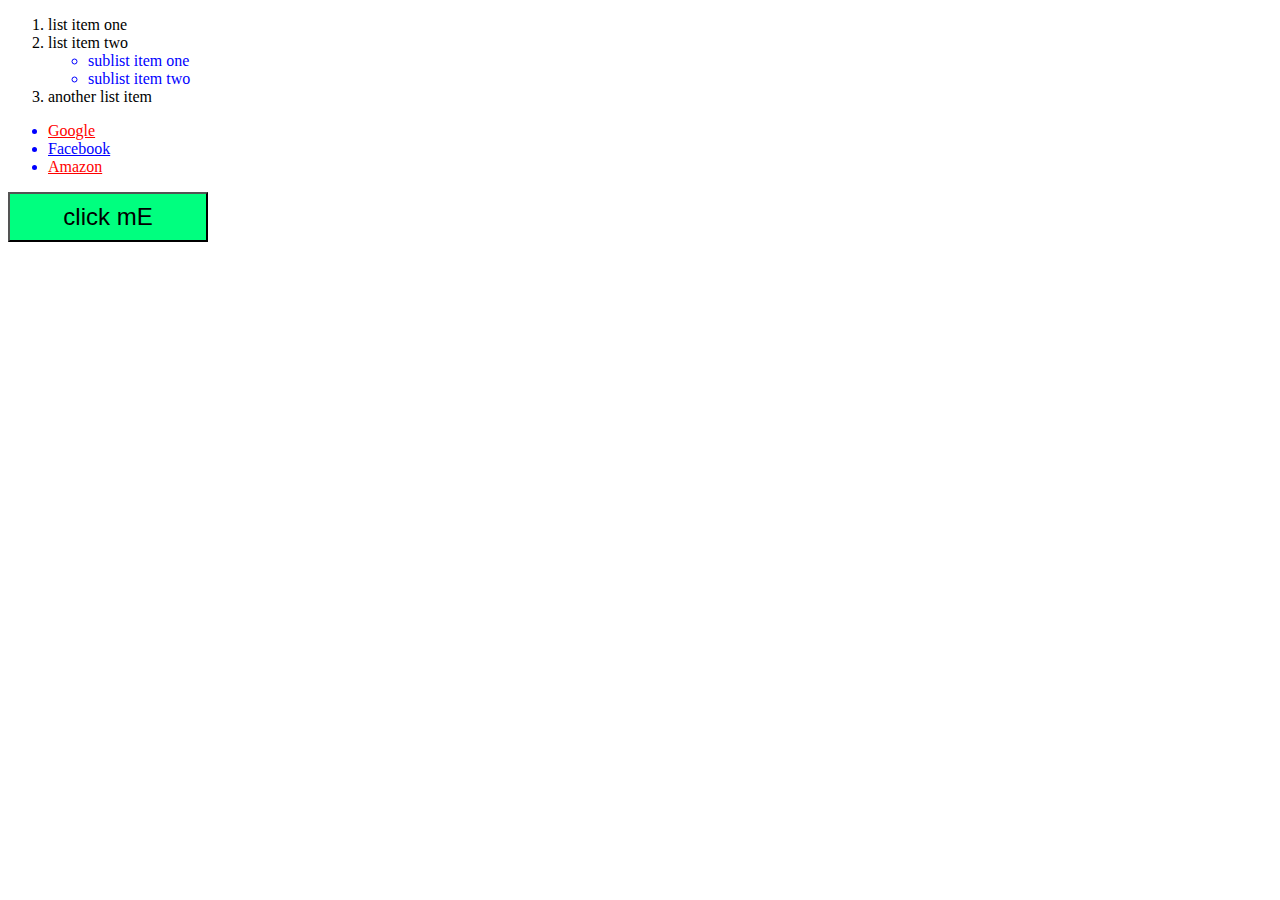
<file: Lecture 1/descedant.html>
<!DOCTYPE html>
<html>
    <head>
        <title>Hello</title>
        <style>
            ul li {
                color: blue;
            }
            a {
                color: red;
            }
            a[href="https://facebook.com"] {
                color: blue;
            }
            button {
                 width: 200px;
                 height: 50px;
                 font-size: 24px;
                 background-color: springgreen;
            }
            button:hover {
                  background-color: orange;
            }
        </style>
    </head>
    <body>
        <ol>
            <li>list item one</li>
            <li>list item two</li>
            <ul>
                <li>sublist item one</li>
                <li>sublist item two</li>
            </ul>
            <li>another list item</li>
        </ol>
        <ul>
            <li><a href="https://google.com">Google</a></li>
            <li><a href="https://facebook.com">Facebook</a></li>
            <li><a href="https://amazon.com">Amazon</a></li>
        </ul>
        <button> click mE </button>
    </body>
</html>
</file>
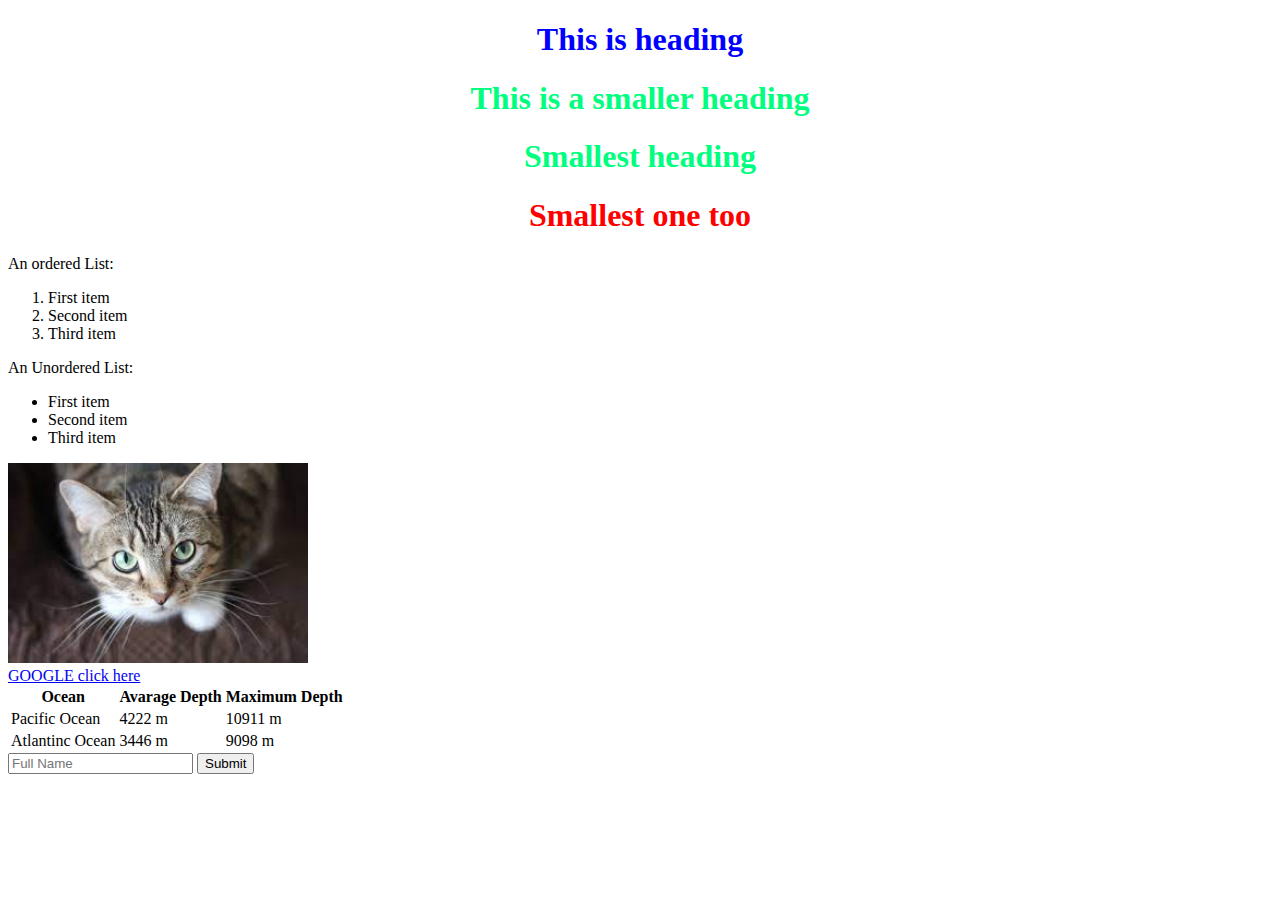
<file: Lecture 1/hello.html>
<!DOCTYPE html>
<html lang="en">
    <head>
        <title>Hello changed from GITHUB!</title>
        <link rel="stylesheet" href="style.css">
        <style>
            #foo {
                color: blue;
            }
            .baz {
                color: springgreen ;
            }
        </style>
    </head>
    <body>
        <h1 id="foo">This is heading</h1>
        <h1 class="baz">This is a smaller heading</h1>
        <h1 class="baz">Smallest heading</h1>
        <h1>Smallest one too</h1>
        An ordered List:
        <ol>
            <li>First item</li>
            <li>Second item</li>
            <li>Third item</li>
        </ol>
        An Unordered List:
        <ul>
            <li>First item</li>
            <li>Second item</li>
            <li>Third item</li>
        </ul>
        <img src="cat.jpg" alt="CAT" width="300">
        <br>
        <a href="hello.html"> GOOGLE click here</a>
        <br>
        <table>
            <thead>
                <tr>
                    <th>Ocean</th>
                    <th>Avarage Depth</th>
                    <th>Maximum Depth</th>
                </tr>
            </thead>
            <tbody>
                <tr>
                    <td>Pacific Ocean</td>
                    <td>4222 m</td>
                    <td>10911 m</td>
                </tr>
                <tr>
                    <td>Atlantinc Ocean</td>
                    <td>3446 m</td>
                    <td>9098 m</td>
                </tr>
            </tbody>
        </table>
        <form>
            <input type="text" placeholder="Full Name" name="name">
            <input type="submit">
        </form>
    </body>
</html>
</file>
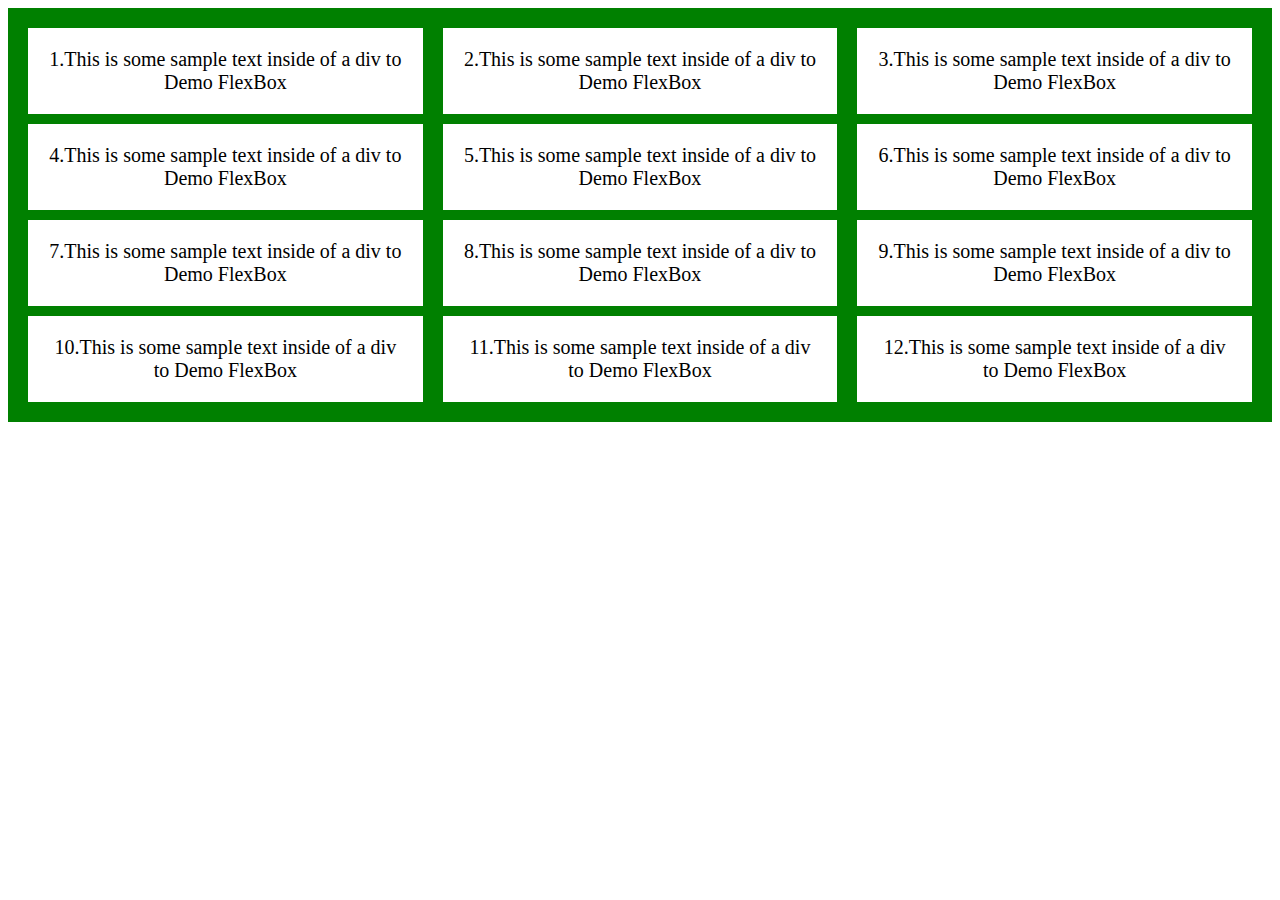
<file: Lecture 1/responsive.html>
<!DOCTYPE html>
<html>
    <head>
        <title>Hello!</title>
        <style>
            /* @media (min-width: 600px) {
                body {
                    background-color: red;
                }
            }
            @media (max-width: 599px) {
                body {
                    background-color: blue;
                }
            } */
            /* #container {
                display: flex;
                flex-wrap: wrap;
            }

            #container div {
                background-color: green;
                font-size: 20px;
                margin: 20px;
                padding: 20px;
                width: 200px;
            } */
            #grid {
                background-color: green;
                display: grid;
                padding: 20px;
                grid-column-gap: 20px;
                grid-row-gap: 10px;
                grid-template-columns: auto   auto auto;
            }
            .grid-item {
                background-color: white;
                font-size: 20px;
                padding: 20px;
                text-align: center;
            }
        </style>
    </head>
    <body>
        <!-- <div id="container">
            <div>1.This is some sample text inside of a div to Demo FlexBox</div>
            <div>2.This is some sample text inside of a div to Demo FlexBox</div>
            <div>3.This is some sample text inside of a div to Demo FlexBox</div>
            <div>4.This is some sample text inside of a div to Demo FlexBox</div>
            <div>5.This is some sample text inside of a div to Demo FlexBox</div>
            <div>6.This is some sample text inside of a div to Demo FlexBox</div>
            <div>7.This is some sample text inside of a div to Demo FlexBox</div>
            <div>8.This is some sample text inside of a div to Demo FlexBox</div>
            <div>9.This is some sample text inside of a div to Demo FlexBox</div>
            <div>10.This is some sample text inside of a div to Demo FlexBox</div>
            <div>11.This is some sample text inside of a div to Demo FlexBox</div>
            <div>12.This is some sample text inside of a div to Demo FlexBox</div>
        </div> -->
        <div id="grid">
            <div class="grid-item">1.This is some sample text inside of a div to Demo FlexBox</div>
            <div class="grid-item">2.This is some sample text inside of a div to Demo FlexBox</div>
            <div class="grid-item">3.This is some sample text inside of a div to Demo FlexBox</div>
            <div class="grid-item">4.This is some sample text inside of a div to Demo FlexBox</div>
            <div class="grid-item">5.This is some sample text inside of a div to Demo FlexBox</div>
            <div class="grid-item">6.This is some sample text inside of a div to Demo FlexBox</div>
            <div class="grid-item">7.This is some sample text inside of a div to Demo FlexBox</div>
            <div class="grid-item">8.This is some sample text inside of a div to Demo FlexBox</div>
            <div class="grid-item">9.This is some sample text inside of a div to Demo FlexBox</div>
            <div class="grid-item">10.This is some sample text inside of a div to Demo FlexBox</div>
            <div class="grid-item">11.This is some sample text inside of a div to Demo FlexBox</div>
            <div class="grid-item">12.This is some sample text inside of a div to Demo FlexBox</div>
        </div>
    </body>
</html>
</file>
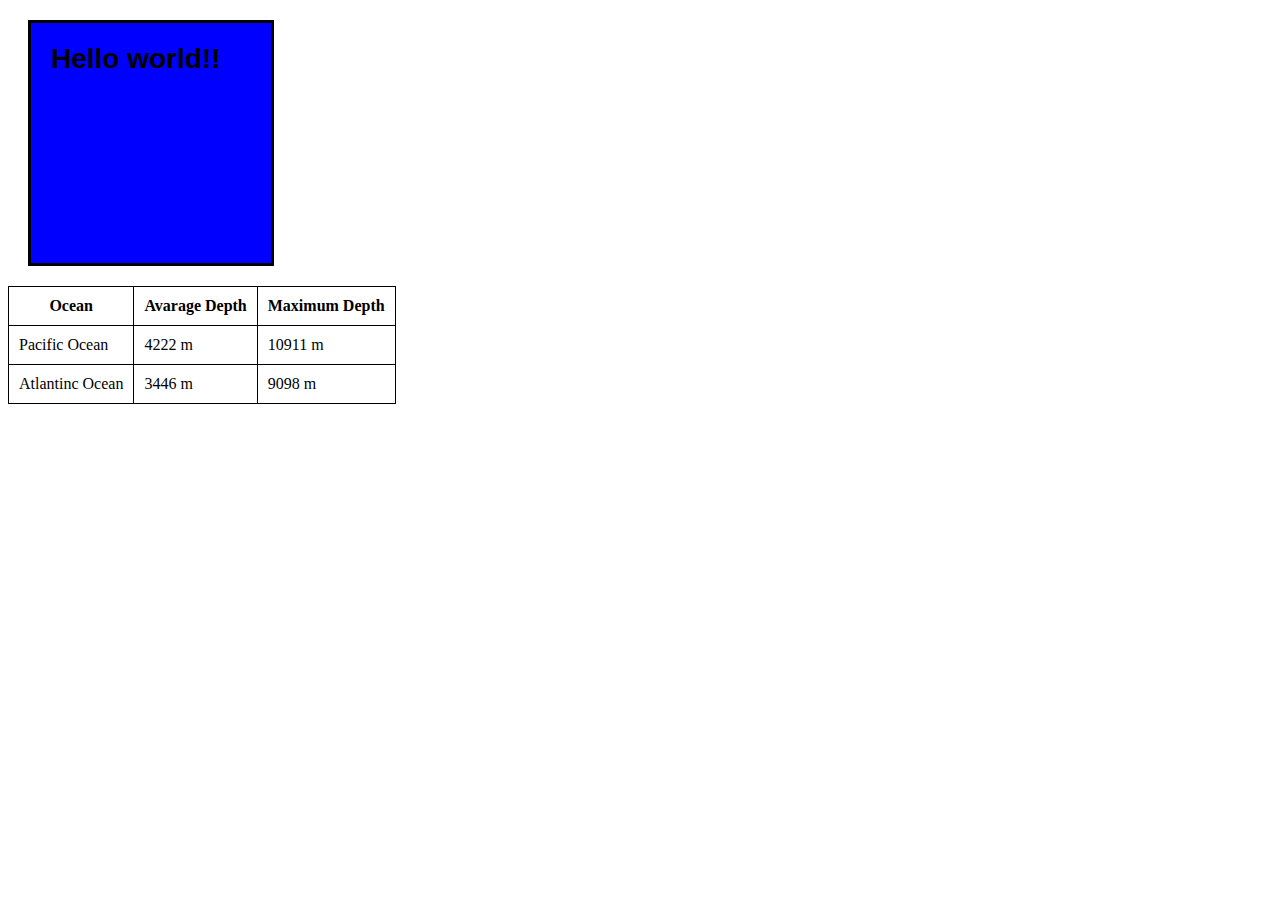
<file: Lecture 1/size.html>
<!DOCTYPE html>
<html>
    <head>
        <title>Size</title>
        <style>
            div {
                background-color: blue;
                width: 200px;
                height: 200px;
                padding: 20px;
                margin: 20px;
                font-family: Arial, Helvetica, sans-serif;
                font-size: 28px;
                font-weight: bold;
                border: 3px solid black;
            }
            table {
                border: 1px solid black;
                border-collapse: collapse;
            }
            td ,th {
                border: 1px solid black;
                padding: 10px;
            }
        </style>
    </head>
    <body>
        <div>
            Hello world!!
        </div>
        <table>
            <thead>
                <tr>
                    <th>Ocean</th>
                    <th>Avarage Depth</th>
                    <th>Maximum Depth</th>
                </tr>
            </thead>
            <tbody>
                <tr>
                    <td>Pacific Ocean</td>
                    <td>4222 m</td>
                    <td>10911 m</td>
                </tr>
                <tr>
                    <td>Atlantinc Ocean</td>
                    <td>3446 m</td>
                    <td>9098 m</td>
                </tr>
            </tbody>
        </table>
    </body>
</html>
</file>
<file: Lecture 1/style.css>
h1 {
    color: red; 
    text-align: center;
}
</file>
